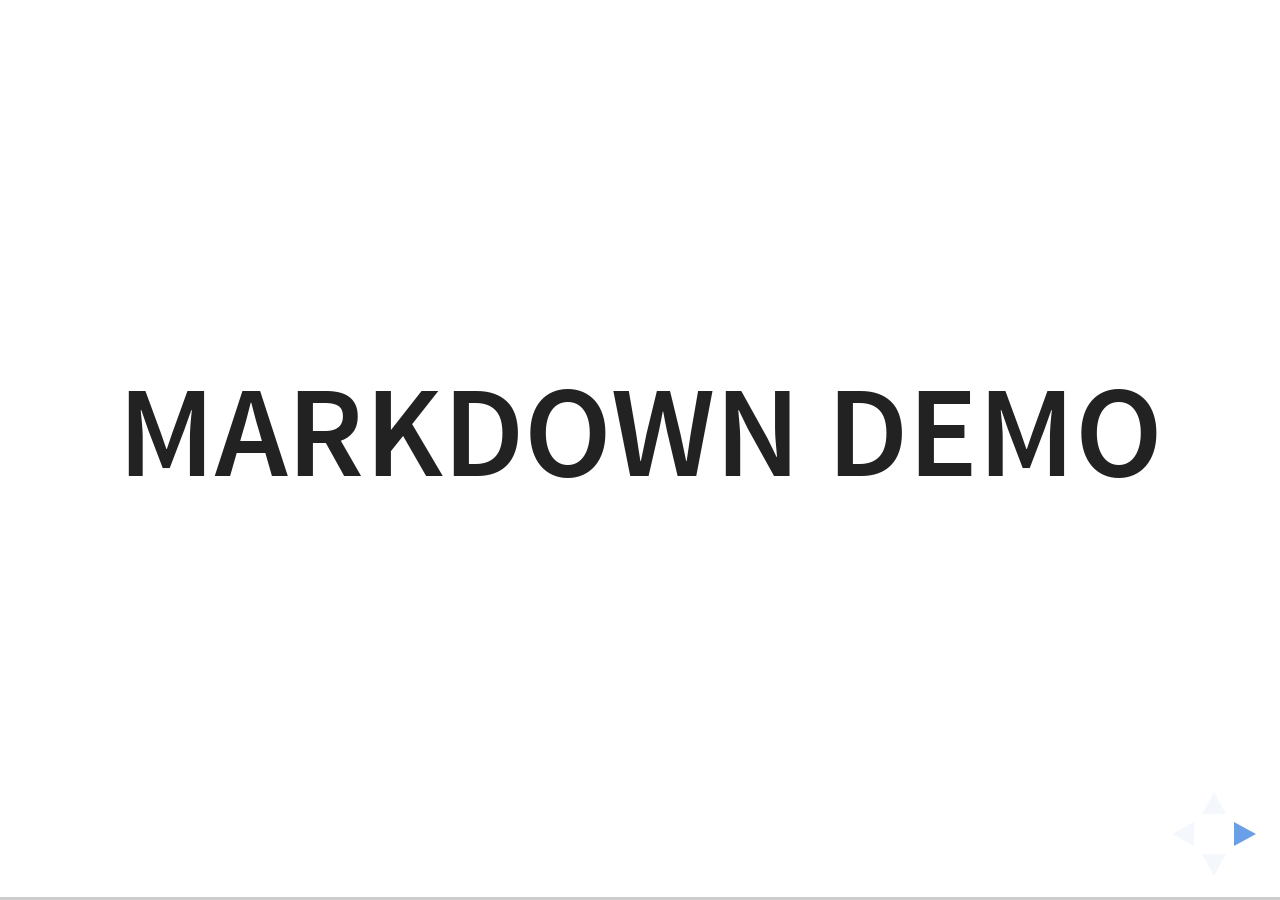
<file: plugin/markdown/example.html>
<!doctype html>
<html lang="en">

	<head>
		<meta charset="utf-8">

		<title>reveal.js - Markdown Demo</title>

		<link rel="stylesheet" href="../../css/reveal.css">
		<link rel="stylesheet" href="../../css/theme/white.css" id="theme">

        <link rel="stylesheet" href="../../lib/css/zenburn.css">
	</head>

	<body>

		<div class="reveal">

			<div class="slides">

                <!-- Use external markdown resource, separate slides by three newlines; vertical slides by two newlines -->
                <section data-markdown="example.md" data-separator="^\n\n\n" data-separator-vertical="^\n\n"></section>

                <!-- Slides are separated by three dashes (quick 'n dirty regular expression) -->
                <section data-markdown data-separator="---">
                    <script type="text/template">
                        ## Demo 1
                        Slide 1
                        ---
                        ## Demo 1
                        Slide 2
                        ---
                        ## Demo 1
                        Slide 3
                    </script>
                </section>

                <!-- Slides are separated by newline + three dashes + newline, vertical slides identical but two dashes -->
                <section data-markdown data-separator="^\n---\n$" data-separator-vertical="^\n--\n$">
                    <script type="text/template">
                        ## Demo 2
                        Slide 1.1

                        --

                        ## Demo 2
                        Slide 1.2

                        ---

                        ## Demo 2
                        Slide 2
                    </script>
                </section>

                <!-- No "extra" slides, since there are no separators defined (so they'll become horizontal rulers) -->
                <section data-markdown>
                    <script type="text/template">
                        A

                        ---

                        B

                        ---

                        C
                    </script>
                </section>

                <!-- Slide attributes -->
                <section data-markdown>
                    <script type="text/template">
                        <!-- .slide: data-background="#000000" -->
                        ## Slide attributes
                    </script>
                </section>

                <!-- Element attributes -->
                <section data-markdown>
                    <script type="text/template">
                        ## Element attributes
                        - Item 1 <!-- .element: class="fragment" data-fragment-index="2" -->
                        - Item 2 <!-- .element: class="fragment" data-fragment-index="1" -->
                    </script>
                </section>

                <!-- Code -->
                <section data-markdown>
                    <script type="text/template">
                        ```php
                        public function foo()
                        {
                            $foo = array(
                                'bar' => 'bar'
                            )
                        }
                        ```
                    </script>
                </section>

            </div>
		</div>

		<script src="../../lib/js/head.min.js"></script>
		<script src="../../js/reveal.js"></script>

		<script>

			Reveal.initialize({
				controls: true,
				progress: true,
				history: true,
				center: true,

				// Optional libraries used to extend on reveal.js
				dependencies: [
					{ src: '../../lib/js/classList.js', condition: function() { return !document.body.classList; } },
					{ src: 'marked.js', condition: function() { return !!document.querySelector( '[data-markdown]' ); } },
                    { src: 'markdown.js', condition: function() { return !!document.querySelector( '[data-markdown]' ); } },
                    { src: '../highlight/highlight.js', async: true, callback: function() { hljs.initHighlightingOnLoad(); } },
					{ src: '../notes/notes.js' }
				]
			});

		</script>

	</body>
</html>
</file>
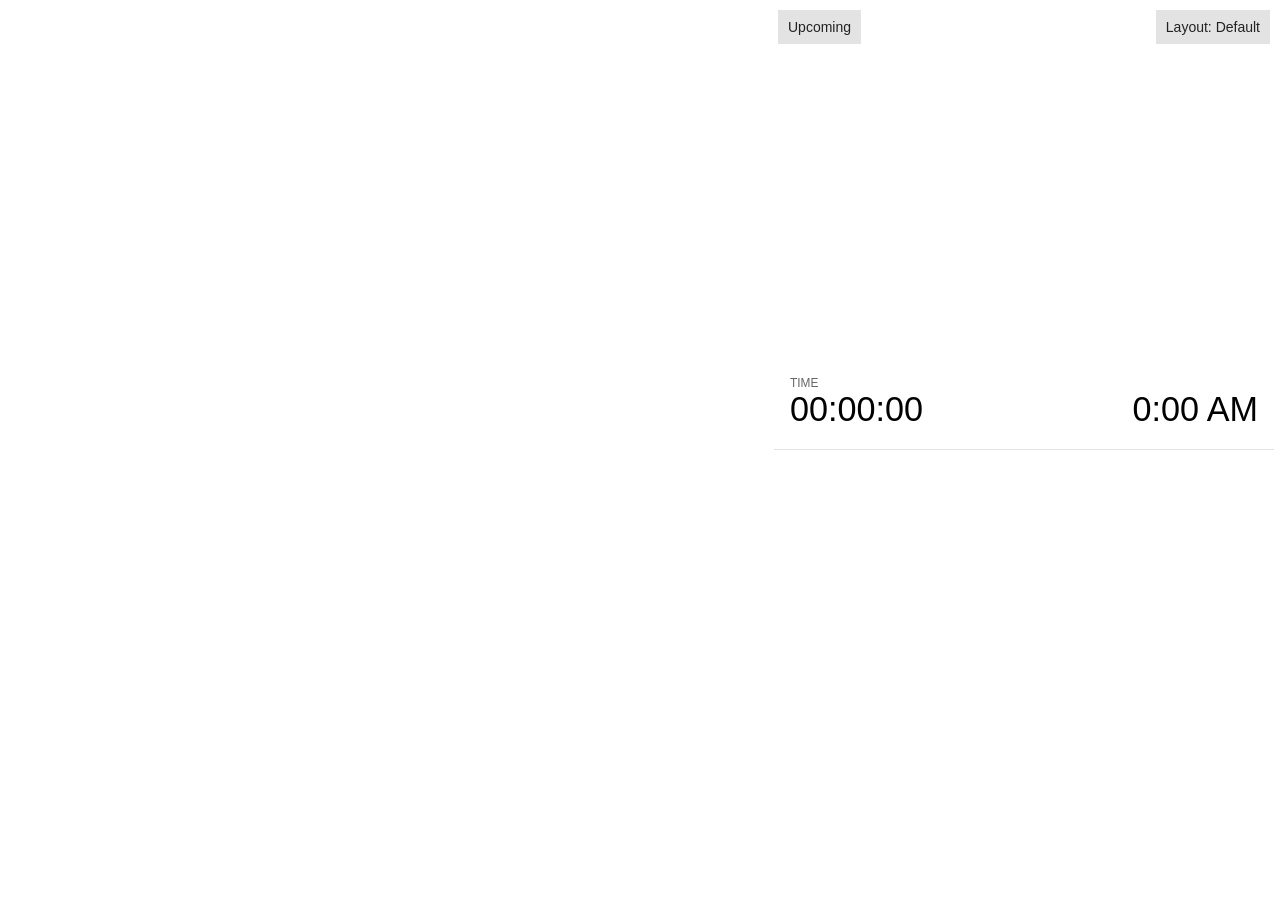
<file: plugin/notes/notes.html>
<!doctype html>
<html lang="en">
	<head>
		<meta charset="utf-8">

		<title>reveal.js - Slide Notes</title>

		<style>
			body {
				font-family: Helvetica;
				font-size: 18px;
			}

			#current-slide,
			#upcoming-slide,
			#speaker-controls {
				padding: 6px;
				box-sizing: border-box;
				-moz-box-sizing: border-box;
			}

			#current-slide iframe,
			#upcoming-slide iframe {
				width: 100%;
				height: 100%;
				border: 1px solid #ddd;
			}

			#current-slide .label,
			#upcoming-slide .label {
				position: absolute;
				top: 10px;
				left: 10px;
				z-index: 2;
			}

			.overlay-element {
				height: 34px;
				line-height: 34px;
				padding: 0 10px;
				text-shadow: none;
				background: rgba( 220, 220, 220, 0.8 );
				color: #222;
				font-size: 14px;
			}

			.overlay-element.interactive:hover {
				background: rgba( 220, 220, 220, 1 );
			}

			#current-slide {
				position: absolute;
				width: 60%;
				height: 100%;
				top: 0;
				left: 0;
				padding-right: 0;
			}

			#upcoming-slide {
				position: absolute;
				width: 40%;
				height: 40%;
				right: 0;
				top: 0;
			}

			/* Speaker controls */
			#speaker-controls {
				position: absolute;
				top: 40%;
				right: 0;
				width: 40%;
				height: 60%;
				overflow: auto;
				font-size: 18px;
			}

				.speaker-controls-time.hidden,
				.speaker-controls-notes.hidden {
					display: none;
				}

				.speaker-controls-time .label,
				.speaker-controls-notes .label {
					text-transform: uppercase;
					font-weight: normal;
					font-size: 0.66em;
					color: #666;
					margin: 0;
				}

				.speaker-controls-time {
					border-bottom: 1px solid rgba( 200, 200, 200, 0.5 );
					margin-bottom: 10px;
					padding: 10px 16px;
					padding-bottom: 20px;
					cursor: pointer;
				}

				.speaker-controls-time .reset-button {
					opacity: 0;
					float: right;
					color: #666;
					text-decoration: none;
				}
				.speaker-controls-time:hover .reset-button {
					opacity: 1;
				}

				.speaker-controls-time .timer,
				.speaker-controls-time .clock {
					width: 50%;
					font-size: 1.9em;
				}

				.speaker-controls-time .timer {
					float: left;
				}

				.speaker-controls-time .clock {
					float: right;
					text-align: right;
				}

				.speaker-controls-time span.mute {
					color: #bbb;
				}

				.speaker-controls-notes {
					padding: 10px 16px;
				}

				.speaker-controls-notes .value {
					margin-top: 5px;
					line-height: 1.4;
					font-size: 1.2em;
				}

			/* Layout selector */
			#speaker-layout {
				position: absolute;
				top: 10px;
				right: 10px;
				color: #222;
				z-index: 10;
			}
				#speaker-layout select {
					position: absolute;
					width: 100%;
					height: 100%;
					top: 0;
					left: 0;
					border: 0;
					box-shadow: 0;
					cursor: pointer;
					opacity: 0;

					font-size: 1em;
					background-color: transparent;

					-moz-appearance: none;
					-webkit-appearance: none;
					-webkit-tap-highlight-color: rgba(0, 0, 0, 0);
				}

				#speaker-layout select:focus {
					outline: none;
					box-shadow: none;
				}

			.clear {
				clear: both;
			}

			/* Speaker layout: Wide */
			body[data-speaker-layout="wide"] #current-slide,
			body[data-speaker-layout="wide"] #upcoming-slide {
				width: 50%;
				height: 45%;
				padding: 6px;
			}

			body[data-speaker-layout="wide"] #current-slide {
				top: 0;
				left: 0;
			}

			body[data-speaker-layout="wide"] #upcoming-slide {
				top: 0;
				left: 50%;
			}

			body[data-speaker-layout="wide"] #speaker-controls {
				top: 45%;
				left: 0;
				width: 100%;
				height: 50%;
				font-size: 1.25em;
			}

			/* Speaker layout: Tall */
			body[data-speaker-layout="tall"] #current-slide,
			body[data-speaker-layout="tall"] #upcoming-slide {
				width: 45%;
				height: 50%;
				padding: 6px;
			}

			body[data-speaker-layout="tall"] #current-slide {
				top: 0;
				left: 0;
			}

			body[data-speaker-layout="tall"] #upcoming-slide {
				top: 50%;
				left: 0;
			}

			body[data-speaker-layout="tall"] #speaker-controls {
				padding-top: 40px;
				top: 0;
				left: 45%;
				width: 55%;
				height: 100%;
				font-size: 1.25em;
			}

			/* Speaker layout: Notes only */
			body[data-speaker-layout="notes-only"] #current-slide,
			body[data-speaker-layout="notes-only"] #upcoming-slide {
				display: none;
			}

			body[data-speaker-layout="notes-only"] #speaker-controls {
				padding-top: 40px;
				top: 0;
				left: 0;
				width: 100%;
				height: 100%;
				font-size: 1.25em;
			}

			@media screen and (max-width: 1080px) {
				body[data-speaker-layout="default"] #speaker-controls {
					font-size: 16px;
				}
			}

			@media screen and (max-width: 900px) {
				body[data-speaker-layout="default"] #speaker-controls {
					font-size: 14px;
				}
			}

			@media screen and (max-width: 800px) {
				body[data-speaker-layout="default"] #speaker-controls {
					font-size: 12px;
				}
			}

		</style>
	</head>

	<body>

		<div id="current-slide"></div>
		<div id="upcoming-slide"><span class="overlay-element label">Upcoming</span></div>
		<div id="speaker-controls">
			<div class="speaker-controls-time">
				<h4 class="label">Time <span class="reset-button">Click to Reset</span></h4>
				<div class="clock">
					<span class="clock-value">0:00 AM</span>
				</div>
				<div class="timer">
					<span class="hours-value">00</span><span class="minutes-value">:00</span><span class="seconds-value">:00</span>
				</div>
				<div class="clear"></div>
			</div>

			<div class="speaker-controls-notes hidden">
				<h4 class="label">Notes</h4>
				<div class="value"></div>
			</div>
		</div>
		<div id="speaker-layout" class="overlay-element interactive">
			<span class="speaker-layout-label"></span>
			<select class="speaker-layout-dropdown"></select>
		</div>

		<script src="../../plugin/markdown/marked.js"></script>
		<script>

			(function() {

				var notes,
					notesValue,
					currentState,
					currentSlide,
					upcomingSlide,
					layoutLabel,
					layoutDropdown,
					connected = false;

				var SPEAKER_LAYOUTS = {
					'default': 'Default',
					'wide': 'Wide',
					'tall': 'Tall',
					'notes-only': 'Notes only'
				};

				setupLayout();

				window.addEventListener( 'message', function( event ) {

					var data = JSON.parse( event.data );

					// The overview mode is only useful to the reveal.js instance
					// where navigation occurs so we don't sync it
					if( data.state ) delete data.state.overview;

					// Messages sent by the notes plugin inside of the main window
					if( data && data.namespace === 'reveal-notes' ) {
						if( data.type === 'connect' ) {
							handleConnectMessage( data );
						}
						else if( data.type === 'state' ) {
							handleStateMessage( data );
						}
					}
					// Messages sent by the reveal.js inside of the current slide preview
					else if( data && data.namespace === 'reveal' ) {
						if( /ready/.test( data.eventName ) ) {
							// Send a message back to notify that the handshake is complete
							window.opener.postMessage( JSON.stringify({ namespace: 'reveal-notes', type: 'connected'} ), '*' );
						}
						else if( /slidechanged|fragmentshown|fragmenthidden|paused|resumed/.test( data.eventName ) && currentState !== JSON.stringify( data.state ) ) {

							window.opener.postMessage( JSON.stringify({ method: 'setState', args: [ data.state ]} ), '*' );

						}
					}

				} );

				/**
				 * Called when the main window is trying to establish a
				 * connection.
				 */
				function handleConnectMessage( data ) {

					if( connected === false ) {
						connected = true;

						setupIframes( data );
						setupKeyboard();
						setupNotes();
						setupTimer();
					}

				}

				/**
				 * Called when the main window sends an updated state.
				 */
				function handleStateMessage( data ) {

					// Store the most recently set state to avoid circular loops
					// applying the same state
					currentState = JSON.stringify( data.state );

					// No need for updating the notes in case of fragment changes
					if ( data.notes ) {
						notes.classList.remove( 'hidden' );
						notesValue.style.whiteSpace = data.whitespace;
						if( data.markdown ) {
							notesValue.innerHTML = marked( data.notes );
						}
						else {
							notesValue.innerHTML = data.notes;
						}
					}
					else {
						notes.classList.add( 'hidden' );
					}

					// Update the note slides
					currentSlide.contentWindow.postMessage( JSON.stringify({ method: 'setState', args: [ data.state ] }), '*' );
					upcomingSlide.contentWindow.postMessage( JSON.stringify({ method: 'setState', args: [ data.state ] }), '*' );
					upcomingSlide.contentWindow.postMessage( JSON.stringify({ method: 'next' }), '*' );

				}

				// Limit to max one state update per X ms
				handleStateMessage = debounce( handleStateMessage, 200 );

				/**
				 * Forward keyboard events to the current slide window.
				 * This enables keyboard events to work even if focus
				 * isn't set on the current slide iframe.
				 */
				function setupKeyboard() {

					document.addEventListener( 'keydown', function( event ) {
						currentSlide.contentWindow.postMessage( JSON.stringify({ method: 'triggerKey', args: [ event.keyCode ] }), '*' );
					} );

				}

				/**
				 * Creates the preview iframes.
				 */
				function setupIframes( data ) {

					var params = [
						'receiver',
						'progress=false',
						'history=false',
						'transition=none',
						'autoSlide=0',
						'backgroundTransition=none'
					].join( '&' );

					var urlSeparator = /\?/.test(data.url) ? '&' : '?';
					var hash = '#/' + data.state.indexh + '/' + data.state.indexv;
					var currentURL = data.url + urlSeparator + params + '&postMessageEvents=true' + hash;
					var upcomingURL = data.url + urlSeparator + params + '&controls=false' + hash;

					currentSlide = document.createElement( 'iframe' );
					currentSlide.setAttribute( 'width', 1280 );
					currentSlide.setAttribute( 'height', 1024 );
					currentSlide.setAttribute( 'src', currentURL );
					document.querySelector( '#current-slide' ).appendChild( currentSlide );

					upcomingSlide = document.createElement( 'iframe' );
					upcomingSlide.setAttribute( 'width', 640 );
					upcomingSlide.setAttribute( 'height', 512 );
					upcomingSlide.setAttribute( 'src', upcomingURL );
					document.querySelector( '#upcoming-slide' ).appendChild( upcomingSlide );

				}

				/**
				 * Setup the notes UI.
				 */
				function setupNotes() {

					notes = document.querySelector( '.speaker-controls-notes' );
					notesValue = document.querySelector( '.speaker-controls-notes .value' );

				}

				/**
				 * Create the timer and clock and start updating them
				 * at an interval.
				 */
				function setupTimer() {

					var start = new Date(),
						timeEl = document.querySelector( '.speaker-controls-time' ),
						clockEl = timeEl.querySelector( '.clock-value' ),
						hoursEl = timeEl.querySelector( '.hours-value' ),
						minutesEl = timeEl.querySelector( '.minutes-value' ),
						secondsEl = timeEl.querySelector( '.seconds-value' );

					function _updateTimer() {

						var diff, hours, minutes, seconds,
							now = new Date();

						diff = now.getTime() - start.getTime();
						hours = Math.floor( diff / ( 1000 * 60 * 60 ) );
						minutes = Math.floor( ( diff / ( 1000 * 60 ) ) % 60 );
						seconds = Math.floor( ( diff / 1000 ) % 60 );

						clockEl.innerHTML = now.toLocaleTimeString( 'en-US', { hour12: true, hour: '2-digit', minute:'2-digit' } );
						hoursEl.innerHTML = zeroPadInteger( hours );
						hoursEl.className = hours > 0 ? '' : 'mute';
						minutesEl.innerHTML = ':' + zeroPadInteger( minutes );
						minutesEl.className = minutes > 0 ? '' : 'mute';
						secondsEl.innerHTML = ':' + zeroPadInteger( seconds );

					}

					// Update once directly
					_updateTimer();

					// Then update every second
					setInterval( _updateTimer, 1000 );

					timeEl.addEventListener( 'click', function() {
						start = new Date();
						_updateTimer();
						return false;
					} );

				}

				/**
				 * Sets up the speaker view layout and layout selector.
				 */
				function setupLayout() {

					layoutDropdown = document.querySelector( '.speaker-layout-dropdown' );
					layoutLabel = document.querySelector( '.speaker-layout-label' );

					// Render the list of available layouts
					for( var id in SPEAKER_LAYOUTS ) {
						var option = document.createElement( 'option' );
						option.setAttribute( 'value', id );
						option.textContent = SPEAKER_LAYOUTS[ id ];
						layoutDropdown.appendChild( option );
					}

					// Monitor the dropdown for changes
					layoutDropdown.addEventListener( 'change', function( event ) {

						setLayout( layoutDropdown.value );

					}, false );

					// Restore any currently persisted layout
					setLayout( getLayout() );

				}

				/**
				 * Sets a new speaker view layout. The layout is persisted
				 * in local storage.
				 */
				function setLayout( value ) {

					var title = SPEAKER_LAYOUTS[ value ];

					layoutLabel.innerHTML = 'Layout' + ( title ? ( ': ' + title ) : '' );
					layoutDropdown.value = value;

					document.body.setAttribute( 'data-speaker-layout', value );

					// Persist locally
					if( window.localStorage ) {
						window.localStorage.setItem( 'reveal-speaker-layout', value );
					}

				}

				/**
				 * Returns the ID of the most recently set speaker layout
				 * or our default layout if none has been set.
				 */
				function getLayout() {

					if( window.localStorage ) {
						var layout = window.localStorage.getItem( 'reveal-speaker-layout' );
						if( layout ) {
							return layout;
						}
					}

					// Default to the first record in the layouts hash
					for( var id in SPEAKER_LAYOUTS ) {
						return id;
					}

				}

				function zeroPadInteger( num ) {

					var str = '00' + parseInt( num );
					return str.substring( str.length - 2 );

				}

				/**
				 * Limits the frequency at which a function can be called.
				 */
				function debounce( fn, ms ) {

					var lastTime = 0,
						timeout;

					return function() {

						var args = arguments;
						var context = this;

						clearTimeout( timeout );

						var timeSinceLastCall = Date.now() - lastTime;
						if( timeSinceLastCall > ms ) {
							fn.apply( context, args );
							lastTime = Date.now();
						}
						else {
							timeout = setTimeout( function() {
								fn.apply( context, args );
								lastTime = Date.now();
							}, ms - timeSinceLastCall );
						}

					}

				}

			})();

		</script>
	</body>
</html>
</file>
<file: css/reveal.css>
/*!
 * reveal.js
 * http://lab.hakim.se/reveal-js
 * MIT licensed
 *
 * Copyright (C) 2016 Hakim El Hattab, http://hakim.se
 */
/*********************************************
 * RESET STYLES
 *********************************************/
html, body, .reveal div, .reveal span, .reveal applet, .reveal object, .reveal iframe,
.reveal h1, .reveal h2, .reveal h3, .reveal h4, .reveal h5, .reveal h6, .reveal p, .reveal blockquote, .reveal pre,
.reveal a, .reveal abbr, .reveal acronym, .reveal address, .reveal big, .reveal cite, .reveal code,
.reveal del, .reveal dfn, .reveal em, .reveal img, .reveal ins, .reveal kbd, .reveal q, .reveal s, .reveal samp,
.reveal small, .reveal strike, .reveal strong, .reveal sub, .reveal sup, .reveal tt, .reveal var,
.reveal b, .reveal u, .reveal center,
.reveal dl, .reveal dt, .reveal dd, .reveal ol, .reveal ul, .reveal li,
.reveal fieldset, .reveal form, .reveal label, .reveal legend,
.reveal table, .reveal caption, .reveal tbody, .reveal tfoot, .reveal thead, .reveal tr, .reveal th, .reveal td,
.reveal article, .reveal aside, .reveal canvas, .reveal details, .reveal embed,
.reveal figure, .reveal figcaption, .reveal footer, .reveal header, .reveal hgroup,
.reveal menu, .reveal nav, .reveal output, .reveal ruby, .reveal section, .reveal summary,
.reveal time, .reveal mark, .reveal audio, .reveal video {
  margin: 0;
  padding: 0;
  border: 0;
  font-size: 100%;
  font: inherit;
  vertical-align: baseline; }

.reveal article, .reveal aside, .reveal details, .reveal figcaption, .reveal figure,
.reveal footer, .reveal header, .reveal hgroup, .reveal menu, .reveal nav, .reveal section {
  display: block; }

/*********************************************
 * GLOBAL STYLES
 *********************************************/
html,
body {
  width: 100%;
  height: 100%;
  overflow: hidden; }

body {
  position: relative;
  line-height: 1;
  background-color: #fff;
  color: #000; }

/*********************************************
 * VIEW FRAGMENTS
 *********************************************/
.reveal .slides section .fragment {
  opacity: 0;
  visibility: hidden;
  -webkit-transition: all .2s ease;
          transition: all .2s ease; }
  .reveal .slides section .fragment.visible {
    opacity: 1;
    visibility: inherit; }

.reveal .slides section .fragment.grow {
  opacity: 1;
  visibility: inherit; }
  .reveal .slides section .fragment.grow.visible {
    -webkit-transform: scale(1.3);
            transform: scale(1.3); }

.reveal .slides section .fragment.shrink {
  opacity: 1;
  visibility: inherit; }
  .reveal .slides section .fragment.shrink.visible {
    -webkit-transform: scale(0.7);
            transform: scale(0.7); }

.reveal .slides section .fragment.zoom-in {
  -webkit-transform: scale(0.1);
          transform: scale(0.1); }
  .reveal .slides section .fragment.zoom-in.visible {
    -webkit-transform: none;
            transform: none; }

.reveal .slides section .fragment.fade-out {
  opacity: 1;
  visibility: inherit; }
  .reveal .slides section .fragment.fade-out.visible {
    opacity: 0;
    visibility: hidden; }

.reveal .slides section .fragment.semi-fade-out {
  opacity: 1;
  visibility: inherit; }
  .reveal .slides section .fragment.semi-fade-out.visible {
    opacity: 0.5;
    visibility: inherit; }

.reveal .slides section .fragment.strike {
  opacity: 1;
  visibility: inherit; }
  .reveal .slides section .fragment.strike.visible {
    text-decoration: line-through; }

.reveal .slides section .fragment.fade-up {
  -webkit-transform: translate(0, 20%);
          transform: translate(0, 20%); }
  .reveal .slides section .fragment.fade-up.visible {
    -webkit-transform: translate(0, 0);
            transform: translate(0, 0); }

.reveal .slides section .fragment.fade-down {
  -webkit-transform: translate(0, -20%);
          transform: translate(0, -20%); }
  .reveal .slides section .fragment.fade-down.visible {
    -webkit-transform: translate(0, 0);
            transform: translate(0, 0); }

.reveal .slides section .fragment.fade-right {
  -webkit-transform: translate(-20%, 0);
          transform: translate(-20%, 0); }
  .reveal .slides section .fragment.fade-right.visible {
    -webkit-transform: translate(0, 0);
            transform: translate(0, 0); }

.reveal .slides section .fragment.fade-left {
  -webkit-transform: translate(20%, 0);
          transform: translate(20%, 0); }
  .reveal .slides section .fragment.fade-left.visible {
    -webkit-transform: translate(0, 0);
            transform: translate(0, 0); }

.reveal .slides section .fragment.current-visible {
  opacity: 0;
  visibility: hidden; }
  .reveal .slides section .fragment.current-visible.current-fragment {
    opacity: 1;
    visibility: inherit; }

.reveal .slides section .fragment.highlight-red,
.reveal .slides section .fragment.highlight-current-red,
.reveal .slides section .fragment.highlight-green,
.reveal .slides section .fragment.highlight-current-green,
.reveal .slides section .fragment.highlight-blue,
.reveal .slides section .fragment.highlight-current-blue {
  opacity: 1;
  visibility: inherit; }

.reveal .slides section .fragment.highlight-red.visible {
  color: #ff2c2d; }

.reveal .slides section .fragment.highlight-green.visible {
  color: #17ff2e; }

.reveal .slides section .fragment.highlight-blue.visible {
  color: #1b91ff; }

.reveal .slides section .fragment.highlight-current-red.current-fragment {
  color: #ff2c2d; }

.reveal .slides section .fragment.highlight-current-green.current-fragment {
  color: #17ff2e; }

.reveal .slides section .fragment.highlight-current-blue.current-fragment {
  color: #1b91ff; }

/*********************************************
 * DEFAULT ELEMENT STYLES
 *********************************************/
/* Fixes issue in Chrome where italic fonts did not appear when printing to PDF */
.reveal:after {
  content: '';
  font-style: italic; }

.reveal iframe {
  z-index: 1; }

/** Prevents layering issues in certain browser/transition combinations */
.reveal a {
  position: relative; }

.reveal .stretch {
  max-width: none;
  max-height: none; }

.reveal pre.stretch code {
  height: 100%;
  max-height: 100%;
  box-sizing: border-box; }

/*********************************************
 * CONTROLS
 *********************************************/
.reveal .controls {
  display: none;
  position: fixed;
  width: 110px;
  height: 110px;
  z-index: 30;
  right: 10px;
  bottom: 10px;
  -webkit-user-select: none; }

.reveal .controls button {
  padding: 0;
  position: absolute;
  opacity: 0.05;
  width: 0;
  height: 0;
  background-color: transparent;
  border: 12px solid transparent;
  -webkit-transform: scale(0.9999);
          transform: scale(0.9999);
  -webkit-transition: all 0.2s ease;
          transition: all 0.2s ease;
  -webkit-appearance: none;
  -webkit-tap-highlight-color: transparent; }

.reveal .controls .enabled {
  opacity: 0.7;
  cursor: pointer; }

.reveal .controls .enabled:active {
  margin-top: 1px; }

.reveal .controls .navigate-left {
  top: 42px;
  border-right-width: 22px;
  border-right-color: #000; }

.reveal .controls .navigate-left.fragmented {
  opacity: 0.3; }

.reveal .controls .navigate-right {
  left: 74px;
  top: 42px;
  border-left-width: 22px;
  border-left-color: #000; }

.reveal .controls .navigate-right.fragmented {
  opacity: 0.3; }

.reveal .controls .navigate-up {
  left: 42px;
  border-bottom-width: 22px;
  border-bottom-color: #000; }

.reveal .controls .navigate-up.fragmented {
  opacity: 0.3; }

.reveal .controls .navigate-down {
  left: 42px;
  top: 74px;
  border-top-width: 22px;
  border-top-color: #000; }

.reveal .controls .navigate-down.fragmented {
  opacity: 0.3; }

/*********************************************
 * PROGRESS BAR
 *********************************************/
.reveal .progress {
  position: fixed;
  display: none;
  height: 3px;
  width: 100%;
  bottom: 0;
  left: 0;
  z-index: 10;
  background-color: rgba(0, 0, 0, 0.2); }

.reveal .progress:after {
  content: '';
  display: block;
  position: absolute;
  height: 20px;
  width: 100%;
  top: -20px; }

.reveal .progress span {
  display: block;
  height: 100%;
  width: 0px;
  background-color: #000;
  -webkit-transition: width 800ms cubic-bezier(0.26, 0.86, 0.44, 0.985);
          transition: width 800ms cubic-bezier(0.26, 0.86, 0.44, 0.985); }

/*********************************************
 * SLIDE NUMBER
 *********************************************/
.reveal .slide-number {
  position: fixed;
  display: block;
  right: 8px;
  bottom: 8px;
  z-index: 31;
  font-family: Helvetica, sans-serif;
  font-size: 12px;
  line-height: 1;
  color: #fff;
  background-color: rgba(0, 0, 0, 0.4);
  padding: 5px; }

.reveal .slide-number-delimiter {
  margin: 0 3px; }

/*********************************************
 * SLIDES
 *********************************************/
.reveal {
  position: relative;
  width: 100%;
  height: 100%;
  overflow: hidden;
  -ms-touch-action: none;
      touch-action: none; }

.reveal .slides {
  position: absolute;
  width: 100%;
  height: 100%;
  top: 0;
  right: 0;
  bottom: 0;
  left: 0;
  margin: auto;
  overflow: visible;
  z-index: 1;
  text-align: center;
  -webkit-perspective: 600px;
          perspective: 600px;
  -webkit-perspective-origin: 50% 40%;
          perspective-origin: 50% 40%; }

.reveal .slides > section {
  -ms-perspective: 600px; }

.reveal .slides > section,
.reveal .slides > section > section {
  display: none;
  position: absolute;
  width: 100%;
  padding: 20px 0px;
  z-index: 10;
  -webkit-transform-style: flat;
          transform-style: flat;
  -webkit-transition: -webkit-transform-origin 800ms cubic-bezier(0.26, 0.86, 0.44, 0.985), -webkit-transform 800ms cubic-bezier(0.26, 0.86, 0.44, 0.985), visibility 800ms cubic-bezier(0.26, 0.86, 0.44, 0.985), opacity 800ms cubic-bezier(0.26, 0.86, 0.44, 0.985);
          transition: transform-origin 800ms cubic-bezier(0.26, 0.86, 0.44, 0.985), transform 800ms cubic-bezier(0.26, 0.86, 0.44, 0.985), visibility 800ms cubic-bezier(0.26, 0.86, 0.44, 0.985), opacity 800ms cubic-bezier(0.26, 0.86, 0.44, 0.985); }

/* Global transition speed settings */
.reveal[data-transition-speed="fast"] .slides section {
  -webkit-transition-duration: 400ms;
          transition-duration: 400ms; }

.reveal[data-transition-speed="slow"] .slides section {
  -webkit-transition-duration: 1200ms;
          transition-duration: 1200ms; }

/* Slide-specific transition speed overrides */
.reveal .slides section[data-transition-speed="fast"] {
  -webkit-transition-duration: 400ms;
          transition-duration: 400ms; }

.reveal .slides section[data-transition-speed="slow"] {
  -webkit-transition-duration: 1200ms;
          transition-duration: 1200ms; }

.reveal .slides > section.stack {
  padding-top: 0;
  padding-bottom: 0; }

.reveal .slides > section.present,
.reveal .slides > section > section.present {
  display: block;
  z-index: 11;
  opacity: 1; }

.reveal.center,
.reveal.center .slides,
.reveal.center .slides section {
  min-height: 0 !important; }

/* Don't allow interaction with invisible slides */
.reveal .slides > section.future,
.reveal .slides > section > section.future,
.reveal .slides > section.past,
.reveal .slides > section > section.past {
  pointer-events: none; }

.reveal.overview .slides > section,
.reveal.overview .slides > section > section {
  pointer-events: auto; }

.reveal .slides > section.past,
.reveal .slides > section.future,
.reveal .slides > section > section.past,
.reveal .slides > section > section.future {
  opacity: 0; }

/*********************************************
 * Mixins for readability of transitions
 *********************************************/
/*********************************************
 * SLIDE TRANSITION
 * Aliased 'linear' for backwards compatibility
 *********************************************/
.reveal.slide section {
  -webkit-backface-visibility: hidden;
          backface-visibility: hidden; }

.reveal .slides > section[data-transition=slide].past,
.reveal .slides > section[data-transition~=slide-out].past,
.reveal.slide .slides > section:not([data-transition]).past {
  -webkit-transform: translate(-150%, 0);
          transform: translate(-150%, 0); }

.reveal .slides > section[data-transition=slide].future,
.reveal .slides > section[data-transition~=slide-in].future,
.reveal.slide .slides > section:not([data-transition]).future {
  -webkit-transform: translate(150%, 0);
          transform: translate(150%, 0); }

.reveal .slides > section > section[data-transition=slide].past,
.reveal .slides > section > section[data-transition~=slide-out].past,
.reveal.slide .slides > section > section:not([data-transition]).past {
  -webkit-transform: translate(0, -150%);
          transform: translate(0, -150%); }

.reveal .slides > section > section[data-transition=slide].future,
.reveal .slides > section > section[data-transition~=slide-in].future,
.reveal.slide .slides > section > section:not([data-transition]).future {
  -webkit-transform: translate(0, 150%);
          transform: translate(0, 150%); }

.reveal.linear section {
  -webkit-backface-visibility: hidden;
          backface-visibility: hidden; }

.reveal .slides > section[data-transition=linear].past,
.reveal .slides > section[data-transition~=linear-out].past,
.reveal.linear .slides > section:not([data-transition]).past {
  -webkit-transform: translate(-150%, 0);
          transform: translate(-150%, 0); }

.reveal .slides > section[data-transition=linear].future,
.reveal .slides > section[data-transition~=linear-in].future,
.reveal.linear .slides > section:not([data-transition]).future {
  -webkit-transform: translate(150%, 0);
          transform: translate(150%, 0); }

.reveal .slides > section > section[data-transition=linear].past,
.reveal .slides > section > section[data-transition~=linear-out].past,
.reveal.linear .slides > section > section:not([data-transition]).past {
  -webkit-transform: translate(0, -150%);
          transform: translate(0, -150%); }

.reveal .slides > section > section[data-transition=linear].future,
.reveal .slides > section > section[data-transition~=linear-in].future,
.reveal.linear .slides > section > section:not([data-transition]).future {
  -webkit-transform: translate(0, 150%);
          transform: translate(0, 150%); }

/*********************************************
 * CONVEX TRANSITION
 * Aliased 'default' for backwards compatibility
 *********************************************/
.reveal .slides section[data-transition=default].stack,
.reveal.default .slides section.stack {
  -webkit-transform-style: preserve-3d;
          transform-style: preserve-3d; }

.reveal .slides > section[data-transition=default].past,
.reveal .slides > section[data-transition~=default-out].past,
.reveal.default .slides > section:not([data-transition]).past {
  -webkit-transform: translate3d(-100%, 0, 0) rotateY(-90deg) translate3d(-100%, 0, 0);
          transform: translate3d(-100%, 0, 0) rotateY(-90deg) translate3d(-100%, 0, 0); }

.reveal .slides > section[data-transition=default].future,
.reveal .slides > section[data-transition~=default-in].future,
.reveal.default .slides > section:not([data-transition]).future {
  -webkit-transform: translate3d(100%, 0, 0) rotateY(90deg) translate3d(100%, 0, 0);
          transform: translate3d(100%, 0, 0) rotateY(90deg) translate3d(100%, 0, 0); }

.reveal .slides > section > section[data-transition=default].past,
.reveal .slides > section > section[data-transition~=default-out].past,
.reveal.default .slides > section > section:not([data-transition]).past {
  -webkit-transform: translate3d(0, -300px, 0) rotateX(70deg) translate3d(0, -300px, 0);
          transform: translate3d(0, -300px, 0) rotateX(70deg) translate3d(0, -300px, 0); }

.reveal .slides > section > section[data-transition=default].future,
.reveal .slides > section > section[data-transition~=default-in].future,
.reveal.default .slides > section > section:not([data-transition]).future {
  -webkit-transform: translate3d(0, 300px, 0) rotateX(-70deg) translate3d(0, 300px, 0);
          transform: translate3d(0, 300px, 0) rotateX(-70deg) translate3d(0, 300px, 0); }

.reveal .slides section[data-transition=convex].stack,
.reveal.convex .slides section.stack {
  -webkit-transform-style: preserve-3d;
          transform-style: preserve-3d; }

.reveal .slides > section[data-transition=convex].past,
.reveal .slides > section[data-transition~=convex-out].past,
.reveal.convex .slides > section:not([data-transition]).past {
  -webkit-transform: translate3d(-100%, 0, 0) rotateY(-90deg) translate3d(-100%, 0, 0);
          transform: translate3d(-100%, 0, 0) rotateY(-90deg) translate3d(-100%, 0, 0); }

.reveal .slides > section[data-transition=convex].future,
.reveal .slides > section[data-transition~=convex-in].future,
.reveal.convex .slides > section:not([data-transition]).future {
  -webkit-transform: translate3d(100%, 0, 0) rotateY(90deg) translate3d(100%, 0, 0);
          transform: translate3d(100%, 0, 0) rotateY(90deg) translate3d(100%, 0, 0); }

.reveal .slides > section > section[data-transition=convex].past,
.reveal .slides > section > section[data-transition~=convex-out].past,
.reveal.convex .slides > section > section:not([data-transition]).past {
  -webkit-transform: translate3d(0, -300px, 0) rotateX(70deg) translate3d(0, -300px, 0);
          transform: translate3d(0, -300px, 0) rotateX(70deg) translate3d(0, -300px, 0); }

.reveal .slides > section > section[data-transition=convex].future,
.reveal .slides > section > section[data-transition~=convex-in].future,
.reveal.convex .slides > section > section:not([data-transition]).future {
  -webkit-transform: translate3d(0, 300px, 0) rotateX(-70deg) translate3d(0, 300px, 0);
          transform: translate3d(0, 300px, 0) rotateX(-70deg) translate3d(0, 300px, 0); }

/*********************************************
 * CONCAVE TRANSITION
 *********************************************/
.reveal .slides section[data-transition=concave].stack,
.reveal.concave .slides section.stack {
  -webkit-transform-style: preserve-3d;
          transform-style: preserve-3d; }

.reveal .slides > section[data-transition=concave].past,
.reveal .slides > section[data-transition~=concave-out].past,
.reveal.concave .slides > section:not([data-transition]).past {
  -webkit-transform: translate3d(-100%, 0, 0) rotateY(90deg) translate3d(-100%, 0, 0);
          transform: translate3d(-100%, 0, 0) rotateY(90deg) translate3d(-100%, 0, 0); }

.reveal .slides > section[data-transition=concave].future,
.reveal .slides > section[data-transition~=concave-in].future,
.reveal.concave .slides > section:not([data-transition]).future {
  -webkit-transform: translate3d(100%, 0, 0) rotateY(-90deg) translate3d(100%, 0, 0);
          transform: translate3d(100%, 0, 0) rotateY(-90deg) translate3d(100%, 0, 0); }

.reveal .slides > section > section[data-transition=concave].past,
.reveal .slides > section > section[data-transition~=concave-out].past,
.reveal.concave .slides > section > section:not([data-transition]).past {
  -webkit-transform: translate3d(0, -80%, 0) rotateX(-70deg) translate3d(0, -80%, 0);
          transform: translate3d(0, -80%, 0) rotateX(-70deg) translate3d(0, -80%, 0); }

.reveal .slides > section > section[data-transition=concave].future,
.reveal .slides > section > section[data-transition~=concave-in].future,
.reveal.concave .slides > section > section:not([data-transition]).future {
  -webkit-transform: translate3d(0, 80%, 0) rotateX(70deg) translate3d(0, 80%, 0);
          transform: translate3d(0, 80%, 0) rotateX(70deg) translate3d(0, 80%, 0); }

/*********************************************
 * ZOOM TRANSITION
 *********************************************/
.reveal .slides section[data-transition=zoom],
.reveal.zoom .slides section:not([data-transition]) {
  -webkit-transition-timing-function: ease;
          transition-timing-function: ease; }

.reveal .slides > section[data-transition=zoom].past,
.reveal .slides > section[data-transition~=zoom-out].past,
.reveal.zoom .slides > section:not([data-transition]).past {
  visibility: hidden;
  -webkit-transform: scale(16);
          transform: scale(16); }

.reveal .slides > section[data-transition=zoom].future,
.reveal .slides > section[data-transition~=zoom-in].future,
.reveal.zoom .slides > section:not([data-transition]).future {
  visibility: hidden;
  -webkit-transform: scale(0.2);
          transform: scale(0.2); }

.reveal .slides > section > section[data-transition=zoom].past,
.reveal .slides > section > section[data-transition~=zoom-out].past,
.reveal.zoom .slides > section > section:not([data-transition]).past {
  -webkit-transform: translate(0, -150%);
          transform: translate(0, -150%); }

.reveal .slides > section > section[data-transition=zoom].future,
.reveal .slides > section > section[data-transition~=zoom-in].future,
.reveal.zoom .slides > section > section:not([data-transition]).future {
  -webkit-transform: translate(0, 150%);
          transform: translate(0, 150%); }

/*********************************************
 * CUBE TRANSITION
 *********************************************/
.reveal.cube .slides {
  -webkit-perspective: 1300px;
          perspective: 1300px; }

.reveal.cube .slides section {
  padding: 30px;
  min-height: 700px;
  -webkit-backface-visibility: hidden;
          backface-visibility: hidden;
  box-sizing: border-box;
  -webkit-transform-style: preserve-3d;
          transform-style: preserve-3d; }

.reveal.center.cube .slides section {
  min-height: 0; }

.reveal.cube .slides section:not(.stack):before {
  content: '';
  position: absolute;
  display: block;
  width: 100%;
  height: 100%;
  left: 0;
  top: 0;
  background: rgba(0, 0, 0, 0.1);
  border-radius: 4px;
  -webkit-transform: translateZ(-20px);
          transform: translateZ(-20px); }

.reveal.cube .slides section:not(.stack):after {
  content: '';
  position: absolute;
  display: block;
  width: 90%;
  height: 30px;
  left: 5%;
  bottom: 0;
  background: none;
  z-index: 1;
  border-radius: 4px;
  box-shadow: 0px 95px 25px rgba(0, 0, 0, 0.2);
  -webkit-transform: translateZ(-90px) rotateX(65deg);
          transform: translateZ(-90px) rotateX(65deg); }

.reveal.cube .slides > section.stack {
  padding: 0;
  background: none; }

.reveal.cube .slides > section.past {
  -webkit-transform-origin: 100% 0%;
          transform-origin: 100% 0%;
  -webkit-transform: translate3d(-100%, 0, 0) rotateY(-90deg);
          transform: translate3d(-100%, 0, 0) rotateY(-90deg); }

.reveal.cube .slides > section.future {
  -webkit-transform-origin: 0% 0%;
          transform-origin: 0% 0%;
  -webkit-transform: translate3d(100%, 0, 0) rotateY(90deg);
          transform: translate3d(100%, 0, 0) rotateY(90deg); }

.reveal.cube .slides > section > section.past {
  -webkit-transform-origin: 0% 100%;
          transform-origin: 0% 100%;
  -webkit-transform: translate3d(0, -100%, 0) rotateX(90deg);
          transform: translate3d(0, -100%, 0) rotateX(90deg); }

.reveal.cube .slides > section > section.future {
  -webkit-transform-origin: 0% 0%;
          transform-origin: 0% 0%;
  -webkit-transform: translate3d(0, 100%, 0) rotateX(-90deg);
          transform: translate3d(0, 100%, 0) rotateX(-90deg); }

/*********************************************
 * PAGE TRANSITION
 *********************************************/
.reveal.page .slides {
  -webkit-perspective-origin: 0% 50%;
          perspective-origin: 0% 50%;
  -webkit-perspective: 3000px;
          perspective: 3000px; }

.reveal.page .slides section {
  padding: 30px;
  min-height: 700px;
  box-sizing: border-box;
  -webkit-transform-style: preserve-3d;
          transform-style: preserve-3d; }

.reveal.page .slides section.past {
  z-index: 12; }

.reveal.page .slides section:not(.stack):before {
  content: '';
  position: absolute;
  display: block;
  width: 100%;
  height: 100%;
  left: 0;
  top: 0;
  background: rgba(0, 0, 0, 0.1);
  -webkit-transform: translateZ(-20px);
          transform: translateZ(-20px); }

.reveal.page .slides section:not(.stack):after {
  content: '';
  position: absolute;
  display: block;
  width: 90%;
  height: 30px;
  left: 5%;
  bottom: 0;
  background: none;
  z-index: 1;
  border-radius: 4px;
  box-shadow: 0px 95px 25px rgba(0, 0, 0, 0.2);
  -webkit-transform: translateZ(-90px) rotateX(65deg); }

.reveal.page .slides > section.stack {
  padding: 0;
  background: none; }

.reveal.page .slides > section.past {
  -webkit-transform-origin: 0% 0%;
          transform-origin: 0% 0%;
  -webkit-transform: translate3d(-40%, 0, 0) rotateY(-80deg);
          transform: translate3d(-40%, 0, 0) rotateY(-80deg); }

.reveal.page .slides > section.future {
  -webkit-transform-origin: 100% 0%;
          transform-origin: 100% 0%;
  -webkit-transform: translate3d(0, 0, 0);
          transform: translate3d(0, 0, 0); }

.reveal.page .slides > section > section.past {
  -webkit-transform-origin: 0% 0%;
          transform-origin: 0% 0%;
  -webkit-transform: translate3d(0, -40%, 0) rotateX(80deg);
          transform: translate3d(0, -40%, 0) rotateX(80deg); }

.reveal.page .slides > section > section.future {
  -webkit-transform-origin: 0% 100%;
          transform-origin: 0% 100%;
  -webkit-transform: translate3d(0, 0, 0);
          transform: translate3d(0, 0, 0); }

/*********************************************
 * FADE TRANSITION
 *********************************************/
.reveal .slides section[data-transition=fade],
.reveal.fade .slides section:not([data-transition]),
.reveal.fade .slides > section > section:not([data-transition]) {
  -webkit-transform: none;
          transform: none;
  -webkit-transition: opacity 0.5s;
          transition: opacity 0.5s; }

.reveal.fade.overview .slides section,
.reveal.fade.overview .slides > section > section {
  -webkit-transition: none;
          transition: none; }

/*********************************************
 * NO TRANSITION
 *********************************************/
.reveal .slides section[data-transition=none],
.reveal.none .slides section:not([data-transition]) {
  -webkit-transform: none;
          transform: none;
  -webkit-transition: none;
          transition: none; }

/*********************************************
 * PAUSED MODE
 *********************************************/
.reveal .pause-overlay {
  position: absolute;
  top: 0;
  left: 0;
  width: 100%;
  height: 100%;
  background: black;
  visibility: hidden;
  opacity: 0;
  z-index: 100;
  -webkit-transition: all 1s ease;
          transition: all 1s ease; }

.reveal.paused .pause-overlay {
  visibility: visible;
  opacity: 1; }

/*********************************************
 * FALLBACK
 *********************************************/
.no-transforms {
  overflow-y: auto; }

.no-transforms .reveal .slides {
  position: relative;
  width: 80%;
  height: auto !important;
  top: 0;
  left: 50%;
  margin: 0;
  text-align: center; }

.no-transforms .reveal .controls,
.no-transforms .reveal .progress {
  display: none !important; }

.no-transforms .reveal .slides section {
  display: block !important;
  opacity: 1 !important;
  position: relative !important;
  height: auto;
  min-height: 0;
  top: 0;
  left: -50%;
  margin: 70px 0;
  -webkit-transform: none;
          transform: none; }

.no-transforms .reveal .slides section section {
  left: 0; }

.reveal .no-transition,
.reveal .no-transition * {
  -webkit-transition: none !important;
          transition: none !important; }

/*********************************************
 * PER-SLIDE BACKGROUNDS
 *********************************************/
.reveal .backgrounds {
  position: absolute;
  width: 100%;
  height: 100%;
  top: 0;
  left: 0;
  -webkit-perspective: 600px;
          perspective: 600px; }

.reveal .slide-background {
  display: none;
  position: absolute;
  width: 100%;
  height: 100%;
  opacity: 0;
  visibility: hidden;
  background-color: transparent;
  background-position: 50% 50%;
  background-repeat: no-repeat;
  background-size: cover;
  -webkit-transition: all 800ms cubic-bezier(0.26, 0.86, 0.44, 0.985);
          transition: all 800ms cubic-bezier(0.26, 0.86, 0.44, 0.985); }

.reveal .slide-background.stack {
  display: block; }

.reveal .slide-background.present {
  opacity: 1;
  visibility: visible; }

.print-pdf .reveal .slide-background {
  opacity: 1 !important;
  visibility: visible !important; }

/* Video backgrounds */
.reveal .slide-background video {
  position: absolute;
  width: 100%;
  height: 100%;
  max-width: none;
  max-height: none;
  top: 0;
  left: 0; }

/* Immediate transition style */
.reveal[data-background-transition=none] > .backgrounds .slide-background,
.reveal > .backgrounds .slide-background[data-background-transition=none] {
  -webkit-transition: none;
          transition: none; }

/* Slide */
.reveal[data-background-transition=slide] > .backgrounds .slide-background,
.reveal > .backgrounds .slide-background[data-background-transition=slide] {
  opacity: 1;
  -webkit-backface-visibility: hidden;
          backface-visibility: hidden; }

.reveal[data-background-transition=slide] > .backgrounds .slide-background.past,
.reveal > .backgrounds .slide-background.past[data-background-transition=slide] {
  -webkit-transform: translate(-100%, 0);
          transform: translate(-100%, 0); }

.reveal[data-background-transition=slide] > .backgrounds .slide-background.future,
.reveal > .backgrounds .slide-background.future[data-background-transition=slide] {
  -webkit-transform: translate(100%, 0);
          transform: translate(100%, 0); }

.reveal[data-background-transition=slide] > .backgrounds .slide-background > .slide-background.past,
.reveal > .backgrounds .slide-background > .slide-background.past[data-background-transition=slide] {
  -webkit-transform: translate(0, -100%);
          transform: translate(0, -100%); }

.reveal[data-background-transition=slide] > .backgrounds .slide-background > .slide-background.future,
.reveal > .backgrounds .slide-background > .slide-background.future[data-background-transition=slide] {
  -webkit-transform: translate(0, 100%);
          transform: translate(0, 100%); }

/* Convex */
.reveal[data-background-transition=convex] > .backgrounds .slide-background.past,
.reveal > .backgrounds .slide-background.past[data-background-transition=convex] {
  opacity: 0;
  -webkit-transform: translate3d(-100%, 0, 0) rotateY(-90deg) translate3d(-100%, 0, 0);
          transform: translate3d(-100%, 0, 0) rotateY(-90deg) translate3d(-100%, 0, 0); }

.reveal[data-background-transition=convex] > .backgrounds .slide-background.future,
.reveal > .backgrounds .slide-background.future[data-background-transition=convex] {
  opacity: 0;
  -webkit-transform: translate3d(100%, 0, 0) rotateY(90deg) translate3d(100%, 0, 0);
          transform: translate3d(100%, 0, 0) rotateY(90deg) translate3d(100%, 0, 0); }

.reveal[data-background-transition=convex] > .backgrounds .slide-background > .slide-background.past,
.reveal > .backgrounds .slide-background > .slide-background.past[data-background-transition=convex] {
  opacity: 0;
  -webkit-transform: translate3d(0, -100%, 0) rotateX(90deg) translate3d(0, -100%, 0);
          transform: translate3d(0, -100%, 0) rotateX(90deg) translate3d(0, -100%, 0); }

.reveal[data-background-transition=convex] > .backgrounds .slide-background > .slide-background.future,
.reveal > .backgrounds .slide-background > .slide-background.future[data-background-transition=convex] {
  opacity: 0;
  -webkit-transform: translate3d(0, 100%, 0) rotateX(-90deg) translate3d(0, 100%, 0);
          transform: translate3d(0, 100%, 0) rotateX(-90deg) translate3d(0, 100%, 0); }

/* Concave */
.reveal[data-background-transition=concave] > .backgrounds .slide-background.past,
.reveal > .backgrounds .slide-background.past[data-background-transition=concave] {
  opacity: 0;
  -webkit-transform: translate3d(-100%, 0, 0) rotateY(90deg) translate3d(-100%, 0, 0);
          transform: translate3d(-100%, 0, 0) rotateY(90deg) translate3d(-100%, 0, 0); }

.reveal[data-background-transition=concave] > .backgrounds .slide-background.future,
.reveal > .backgrounds .slide-background.future[data-background-transition=concave] {
  opacity: 0;
  -webkit-transform: translate3d(100%, 0, 0) rotateY(-90deg) translate3d(100%, 0, 0);
          transform: translate3d(100%, 0, 0) rotateY(-90deg) translate3d(100%, 0, 0); }

.reveal[data-background-transition=concave] > .backgrounds .slide-background > .slide-background.past,
.reveal > .backgrounds .slide-background > .slide-background.past[data-background-transition=concave] {
  opacity: 0;
  -webkit-transform: translate3d(0, -100%, 0) rotateX(-90deg) translate3d(0, -100%, 0);
          transform: translate3d(0, -100%, 0) rotateX(-90deg) translate3d(0, -100%, 0); }

.reveal[data-background-transition=concave] > .backgrounds .slide-background > .slide-background.future,
.reveal > .backgrounds .slide-background > .slide-background.future[data-background-transition=concave] {
  opacity: 0;
  -webkit-transform: translate3d(0, 100%, 0) rotateX(90deg) translate3d(0, 100%, 0);
          transform: translate3d(0, 100%, 0) rotateX(90deg) translate3d(0, 100%, 0); }

/* Zoom */
.reveal[data-background-transition=zoom] > .backgrounds .slide-background,
.reveal > .backgrounds .slide-background[data-background-transition=zoom] {
  -webkit-transition-timing-function: ease;
          transition-timing-function: ease; }

.reveal[data-background-transition=zoom] > .backgrounds .slide-background.past,
.reveal > .backgrounds .slide-background.past[data-background-transition=zoom] {
  opacity: 0;
  visibility: hidden;
  -webkit-transform: scale(16);
          transform: scale(16); }

.reveal[data-background-transition=zoom] > .backgrounds .slide-background.future,
.reveal > .backgrounds .slide-background.future[data-background-transition=zoom] {
  opacity: 0;
  visibility: hidden;
  -webkit-transform: scale(0.2);
          transform: scale(0.2); }

.reveal[data-background-transition=zoom] > .backgrounds .slide-background > .slide-background.past,
.reveal > .backgrounds .slide-background > .slide-background.past[data-background-transition=zoom] {
  opacity: 0;
  visibility: hidden;
  -webkit-transform: scale(16);
          transform: scale(16); }

.reveal[data-background-transition=zoom] > .backgrounds .slide-background > .slide-background.future,
.reveal > .backgrounds .slide-background > .slide-background.future[data-background-transition=zoom] {
  opacity: 0;
  visibility: hidden;
  -webkit-transform: scale(0.2);
          transform: scale(0.2); }

/* Global transition speed settings */
.reveal[data-transition-speed="fast"] > .backgrounds .slide-background {
  -webkit-transition-duration: 400ms;
          transition-duration: 400ms; }

.reveal[data-transition-speed="slow"] > .backgrounds .slide-background {
  -webkit-transition-duration: 1200ms;
          transition-duration: 1200ms; }

/*********************************************
 * OVERVIEW
 *********************************************/
.reveal.overview {
  -webkit-perspective-origin: 50% 50%;
          perspective-origin: 50% 50%;
  -webkit-perspective: 700px;
          perspective: 700px; }
  .reveal.overview .slides {
    -moz-transform-style: preserve-3d; }
  .reveal.overview .slides section {
    height: 100%;
    top: 0 !important;
    opacity: 1 !important;
    overflow: hidden;
    visibility: visible !important;
    cursor: pointer;
    box-sizing: border-box; }
  .reveal.overview .slides section:hover,
  .reveal.overview .slides section.present {
    outline: 10px solid rgba(150, 150, 150, 0.4);
    outline-offset: 10px; }
  .reveal.overview .slides section .fragment {
    opacity: 1;
    -webkit-transition: none;
            transition: none; }
  .reveal.overview .slides section:after,
  .reveal.overview .slides section:before {
    display: none !important; }
  .reveal.overview .slides > section.stack {
    padding: 0;
    top: 0 !important;
    background: none;
    outline: none;
    overflow: visible; }
  .reveal.overview .backgrounds {
    -webkit-perspective: inherit;
            perspective: inherit;
    -moz-transform-style: preserve-3d; }
  .reveal.overview .backgrounds .slide-background {
    opacity: 1;
    visibility: visible;
    outline: 10px solid rgba(150, 150, 150, 0.1);
    outline-offset: 10px; }

.reveal.overview .slides section,
.reveal.overview-deactivating .slides section {
  -webkit-transition: none;
          transition: none; }

.reveal.overview .backgrounds .slide-background,
.reveal.overview-deactivating .backgrounds .slide-background {
  -webkit-transition: none;
          transition: none; }

.reveal.overview-animated .slides {
  -webkit-transition: -webkit-transform 0.4s ease;
          transition: transform 0.4s ease; }

/*********************************************
 * RTL SUPPORT
 *********************************************/
.reveal.rtl .slides,
.reveal.rtl .slides h1,
.reveal.rtl .slides h2,
.reveal.rtl .slides h3,
.reveal.rtl .slides h4,
.reveal.rtl .slides h5,
.reveal.rtl .slides h6 {
  direction: rtl;
  font-family: sans-serif; }

.reveal.rtl pre,
.reveal.rtl code {
  direction: ltr; }

.reveal.rtl ol,
.reveal.rtl ul {
  text-align: right; }

.reveal.rtl .progress span {
  float: right; }

/*********************************************
 * PARALLAX BACKGROUND
 *********************************************/
.reveal.has-parallax-background .backgrounds {
  -webkit-transition: all 0.8s ease;
          transition: all 0.8s ease; }

/* Global transition speed settings */
.reveal.has-parallax-background[data-transition-speed="fast"] .backgrounds {
  -webkit-transition-duration: 400ms;
          transition-duration: 400ms; }

.reveal.has-parallax-background[data-transition-speed="slow"] .backgrounds {
  -webkit-transition-duration: 1200ms;
          transition-duration: 1200ms; }

/*********************************************
 * LINK PREVIEW OVERLAY
 *********************************************/
.reveal .overlay {
  position: absolute;
  top: 0;
  left: 0;
  width: 100%;
  height: 100%;
  z-index: 1000;
  background: rgba(0, 0, 0, 0.9);
  opacity: 0;
  visibility: hidden;
  -webkit-transition: all 0.3s ease;
          transition: all 0.3s ease; }

.reveal .overlay.visible {
  opacity: 1;
  visibility: visible; }

.reveal .overlay .spinner {
  position: absolute;
  display: block;
  top: 50%;
  left: 50%;
  width: 32px;
  height: 32px;
  margin: -16px 0 0 -16px;
  z-index: 10;
  background-image: url([data-uri]%2F%2F%2F6%2Bvr8nJybW1tcDAwOjo6Nvb26ioqKOjo7Ozs%2FLy8vz8%2FAAAAAAAAAAAACH%2FC05FVFNDQVBFMi4wAwEAAAAh%2FhpDcmVhdGVkIHdpdGggYWpheGxvYWQuaW5mbwAh%[base64]%2FV%2FnmOM82XiHRLYKhKP1oZmADdEAAAh%2BQQJCgAAACwAAAAAIAAgAAAE6hDISWlZpOrNp1lGNRSdRpDUolIGw5RUYhhHukqFu8DsrEyqnWThGvAmhVlteBvojpTDDBUEIFwMFBRAmBkSgOrBFZogCASwBDEY%2FCZSg7GSE0gSCjQBMVG023xWBhklAnoEdhQEfyNqMIcKjhRsjEdnezB%2BA4k8gTwJhFuiW4dokXiloUepBAp5qaKpp6%2BHo7aWW54wl7obvEe0kRuoplCGepwSx2jJvqHEmGt6whJpGpfJCHmOoNHKaHx61WiSR92E4lbFoq%2BB6QDtuetcaBPnW6%2BO7wDHpIiK9SaVK5GgV543tzjgGcghAgAh%[base64]%2B%2BG%2Bw48edZPK%2BM6hLJpQg484enXIdQFSS1u6UhksENEQAAIfkECQoAAAAsAAAAACAAIAAABOcQyEmpGKLqzWcZRVUQnZYg1aBSh2GUVEIQ2aQOE%2BG%2BcD4ntpWkZQj1JIiZIogDFFyHI0UxQwFugMSOFIPJftfVAEoZLBbcLEFhlQiqGp1Vd140AUklUN3eCA51C1EWMzMCezCBBmkxVIVHBWd3HHl9JQOIJSdSnJ0TDKChCwUJjoWMPaGqDKannasMo6WnM562R5YluZRwur0wpgqZE7NKUm%2BFNRPIhjBJxKZteWuIBMN4zRMIVIhffcgojwCF117i4nlLnY5ztRLsnOk%2BaV%2BoJY7V7m76PdkS4trKcdg0Zc0tTcKkRAAAIfkECQoAAAAsAAAAACAAIAAABO4QyEkpKqjqzScpRaVkXZWQEximw1BSCUEIlDohrft6cpKCk5xid5MNJTaAIkekKGQkWyKHkvhKsR7ARmitkAYDYRIbUQRQjWBwJRzChi9CRlBcY1UN4g0%[base64]%[base64]%2BE71SRQeyqUToLA7VxF0JDyIQh%2FMVVPMt1ECZlfcjZJ9mIKoaTl1MRIl5o4CUKXOwmyrCInCKqcWtvadL2SYhyASyNDJ0uIiRMDjI0Fd30%2FiI2UA5GSS5UDj2l6NoqgOgN4gksEBgYFf0FDqKgHnyZ9OX8HrgYHdHpcHQULXAS2qKpENRg7eAMLC7kTBaixUYFkKAzWAAnLC7FLVxLWDBLKCwaKTULgEwbLA4hJtOkSBNqITT3xEgfLpBtzE%2FjiuL04RGEBgwWhShRgQExHBAAh%2BQQJCgAAACwAAAAAIAAgAAAE7xDISWlSqerNpyJKhWRdlSAVoVLCWk6JKlAqAavhO9UkUHsqlE6CwO1cRdCQ8iEIfzFVTzLdRAmZX3I2SfZiCqGk5dTESJeaOAlClzsJsqwiJwiqnFrb2nS9kmIcgEsjQydLiIlHehhpejaIjzh9eomSjZR%[base64]%2BE71SRQeyqUToLA7VxF0JDyIQh%[base64]%2BE71SRQeyqUToLA7VxF0JDyIQh%2FMVVPMt1ECZlfcjZJ9mIKoaTl1MRIl5o4CUKXOwmyrCInCKqcWtvadL2SYhyASyNDJ0uIiUd6GAULDJCRiXo1CpGXDJOUjY%2BYip9DhToJA4RBLwMLCwVDfRgbBAaqqoZ1XBMHswsHtxtFaH1iqaoGNgAIxRpbFAgfPQSqpbgGBqUD1wBXeCYp1AYZ19JJOYgH1KwA4UBvQwXUBxPqVD9L3sbp2BNk2xvvFPJd%2BMFCN6HAAIKgNggY0KtEBAAh%[base64]%2BvsYMDAzZQPC9VCNkDWUhGkuE5PxJNwiUK4UfLzOlD4WvzAHaoG9nxPi5d%2BjYUqfAhhykOFwJWiAAAIfkECQoAAAAsAAAAACAAIAAABPAQyElpUqnqzaciSoVkXVUMFaFSwlpOCcMYlErAavhOMnNLNo8KsZsMZItJEIDIFSkLGQoQTNhIsFehRww2CQLKF0tYGKYSg%2BygsZIuNqJksKgbfgIGepNo2cIUB3V1B3IvNiBYNQaDSTtfhhx0CwVPI0UJe0%2Bbm4g5VgcGoqOcnjmjqDSdnhgEoamcsZuXO1aWQy8KAwOAuTYYGwi7w5h%2BKr0SJ8MFihpNbx%2B4Erq7BYBuzsdiH1jCAzoSfl0rVirNbRXlBBlLX%2BBP0XJLAPGzTkAuAOqb0WT5AH7OcdCm5B8TgRwSRKIHQtaLCwg1RAAAOwAAAAAAAAAAAA%3D%3D);
  visibility: visible;
  opacity: 0.6;
  -webkit-transition: all 0.3s ease;
          transition: all 0.3s ease; }

.reveal .overlay header {
  position: absolute;
  left: 0;
  top: 0;
  width: 100%;
  height: 40px;
  z-index: 2;
  border-bottom: 1px solid #222; }

.reveal .overlay header a {
  display: inline-block;
  width: 40px;
  height: 40px;
  line-height: 36px;
  padding: 0 10px;
  float: right;
  opacity: 0.6;
  box-sizing: border-box; }

.reveal .overlay header a:hover {
  opacity: 1; }

.reveal .overlay header a .icon {
  display: inline-block;
  width: 20px;
  height: 20px;
  background-position: 50% 50%;
  background-size: 100%;
  background-repeat: no-repeat; }

.reveal .overlay header a.close .icon {
  background-image: url([data-uri]); }

.reveal .overlay header a.external .icon {
  background-image: url([data-uri]); }

.reveal .overlay .viewport {
  position: absolute;
  display: -webkit-box;
  display: -webkit-flex;
  display: -ms-flexbox;
  display: flex;
  top: 40px;
  right: 0;
  bottom: 0;
  left: 0; }

.reveal .overlay.overlay-preview .viewport iframe {
  width: 100%;
  height: 100%;
  max-width: 100%;
  max-height: 100%;
  border: 0;
  opacity: 0;
  visibility: hidden;
  -webkit-transition: all 0.3s ease;
          transition: all 0.3s ease; }

.reveal .overlay.overlay-preview.loaded .viewport iframe {
  opacity: 1;
  visibility: visible; }

.reveal .overlay.overlay-preview.loaded .viewport-inner {
  position: absolute;
  z-index: -1;
  left: 0;
  top: 45%;
  width: 100%;
  text-align: center;
  letter-spacing: normal; }

.reveal .overlay.overlay-preview .x-frame-error {
  opacity: 0;
  -webkit-transition: opacity 0.3s ease 0.3s;
          transition: opacity 0.3s ease 0.3s; }

.reveal .overlay.overlay-preview.loaded .x-frame-error {
  opacity: 1; }

.reveal .overlay.overlay-preview.loaded .spinner {
  opacity: 0;
  visibility: hidden;
  -webkit-transform: scale(0.2);
          transform: scale(0.2); }

.reveal .overlay.overlay-help .viewport {
  overflow: auto;
  color: #fff; }

.reveal .overlay.overlay-help .viewport .viewport-inner {
  width: 600px;
  margin: auto;
  padding: 20px 20px 80px 20px;
  text-align: center;
  letter-spacing: normal; }

.reveal .overlay.overlay-help .viewport .viewport-inner .title {
  font-size: 20px; }

.reveal .overlay.overlay-help .viewport .viewport-inner table {
  border: 1px solid #fff;
  border-collapse: collapse;
  font-size: 16px; }

.reveal .overlay.overlay-help .viewport .viewport-inner table th,
.reveal .overlay.overlay-help .viewport .viewport-inner table td {
  width: 200px;
  padding: 14px;
  border: 1px solid #fff;
  vertical-align: middle; }

.reveal .overlay.overlay-help .viewport .viewport-inner table th {
  padding-top: 20px;
  padding-bottom: 20px; }

/*********************************************
 * PLAYBACK COMPONENT
 *********************************************/
.reveal .playback {
  position: fixed;
  left: 15px;
  bottom: 20px;
  z-index: 30;
  cursor: pointer;
  -webkit-transition: all 400ms ease;
          transition: all 400ms ease; }

.reveal.overview .playback {
  opacity: 0;
  visibility: hidden; }

/*********************************************
 * ROLLING LINKS
 *********************************************/
.reveal .roll {
  display: inline-block;
  line-height: 1.2;
  overflow: hidden;
  vertical-align: top;
  -webkit-perspective: 400px;
          perspective: 400px;
  -webkit-perspective-origin: 50% 50%;
          perspective-origin: 50% 50%; }

.reveal .roll:hover {
  background: none;
  text-shadow: none; }

.reveal .roll span {
  display: block;
  position: relative;
  padding: 0 2px;
  pointer-events: none;
  -webkit-transition: all 400ms ease;
          transition: all 400ms ease;
  -webkit-transform-origin: 50% 0%;
          transform-origin: 50% 0%;
  -webkit-transform-style: preserve-3d;
          transform-style: preserve-3d;
  -webkit-backface-visibility: hidden;
          backface-visibility: hidden; }

.reveal .roll:hover span {
  background: rgba(0, 0, 0, 0.5);
  -webkit-transform: translate3d(0px, 0px, -45px) rotateX(90deg);
          transform: translate3d(0px, 0px, -45px) rotateX(90deg); }

.reveal .roll span:after {
  content: attr(data-title);
  display: block;
  position: absolute;
  left: 0;
  top: 0;
  padding: 0 2px;
  -webkit-backface-visibility: hidden;
          backface-visibility: hidden;
  -webkit-transform-origin: 50% 0%;
          transform-origin: 50% 0%;
  -webkit-transform: translate3d(0px, 110%, 0px) rotateX(-90deg);
          transform: translate3d(0px, 110%, 0px) rotateX(-90deg); }

/*********************************************
 * SPEAKER NOTES
 *********************************************/
.reveal aside.notes {
  display: none; }

.reveal .speaker-notes {
  display: none;
  position: absolute;
  width: 70%;
  max-height: 15%;
  left: 15%;
  bottom: 26px;
  padding: 10px;
  z-index: 1;
  font-size: 18px;
  line-height: 1.4;
  color: #fff;
  background-color: rgba(0, 0, 0, 0.5);
  overflow: auto;
  box-sizing: border-box;
  text-align: left;
  font-family: Helvetica, sans-serif;
  -webkit-overflow-scrolling: touch; }

.reveal .speaker-notes.visible:not(:empty) {
  display: block; }

@media screen and (max-width: 1024px) {
  .reveal .speaker-notes {
    font-size: 14px; } }

@media screen and (max-width: 600px) {
  .reveal .speaker-notes {
    width: 90%;
    left: 5%; } }

/*********************************************
 * ZOOM PLUGIN
 *********************************************/
.zoomed .reveal *,
.zoomed .reveal *:before,
.zoomed .reveal *:after {
  -webkit-backface-visibility: visible !important;
          backface-visibility: visible !important; }

.zoomed .reveal .progress,
.zoomed .reveal .controls {
  opacity: 0; }

.zoomed .reveal .roll span {
  background: none; }

.zoomed .reveal .roll span:after {
  visibility: hidden; }
</file>
<file: css/theme/white.css>
/**
 * White theme for reveal.js. This is the opposite of the 'black' theme.
 *
 * By Hakim El Hattab, http://hakim.se
 */
@import url(../../lib/font/source-sans-pro/source-sans-pro.css);
section.has-dark-background, section.has-dark-background h1, section.has-dark-background h2, section.has-dark-background h3, section.has-dark-background h4, section.has-dark-background h5, section.has-dark-background h6 {
  color: #fff; }

/*********************************************
 * GLOBAL STYLES
 *********************************************/
body {
  background: #fff;
  background-color: #fff; }

.reveal {
  font-family: "Source Sans Pro", Helvetica, sans-serif;
  font-size: 42px;
  font-weight: normal;
  color: #222; }

::selection {
  color: #fff;
  background: #98bdef;
  text-shadow: none; }

::-moz-selection {
  color: #fff;
  background: #98bdef;
  text-shadow: none; }

.reveal .slides > section,
.reveal .slides > section > section {
  line-height: 1.3;
  font-weight: inherit; }

/*********************************************
 * HEADERS
 *********************************************/
.reveal h1,
.reveal h2,
.reveal h3,
.reveal h4,
.reveal h5,
.reveal h6 {
  margin: 0 0 20px 0;
  color: #222;
  font-family: "Source Sans Pro", Helvetica, sans-serif;
  font-weight: 600;
  line-height: 1.2;
  letter-spacing: normal;
  text-transform: uppercase;
  text-shadow: none;
  word-wrap: break-word; }

.reveal h1 {
  font-size: 2.5em; }

.reveal h2 {
  font-size: 1.6em; }

.reveal h3 {
  font-size: 1.3em; }

.reveal h4 {
  font-size: 1em; }

.reveal h1 {
  text-shadow: none; }

/*********************************************
 * OTHER
 *********************************************/
.reveal p {
  margin: 20px 0;
  line-height: 1.3; }

/* Ensure certain elements are never larger than the slide itself */
.reveal img,
.reveal video,
.reveal iframe {
  max-width: 95%;
  max-height: 95%; }

.reveal strong,
.reveal b {
  font-weight: bold; }

.reveal em {
  font-style: italic; }

.reveal ol,
.reveal dl,
.reveal ul {
  display: inline-block;
  text-align: left;
  margin: 0 0 0 1em; }

.reveal ol {
  list-style-type: decimal; }

.reveal ul {
  list-style-type: disc; }

.reveal ul ul {
  list-style-type: square; }

.reveal ul ul ul {
  list-style-type: circle; }

.reveal ul ul,
.reveal ul ol,
.reveal ol ol,
.reveal ol ul {
  display: block;
  margin-left: 40px; }

.reveal dt {
  font-weight: bold; }

.reveal dd {
  margin-left: 40px; }

.reveal q,
.reveal blockquote {
  quotes: none; }

.reveal blockquote {
  display: block;
  position: relative;
  width: 70%;
  margin: 20px auto;
  padding: 5px;
  font-style: italic;
  background: rgba(255, 255, 255, 0.05);
  box-shadow: 0px 0px 2px rgba(0, 0, 0, 0.2); }

.reveal blockquote p:first-child,
.reveal blockquote p:last-child {
  display: inline-block; }

.reveal q {
  font-style: italic; }

.reveal pre {
  display: block;
  position: relative;
  width: 90%;
  margin: 20px auto;
  text-align: left;
  font-size: 0.55em;
  font-family: monospace;
  line-height: 1.2em;
  word-wrap: break-word;
  box-shadow: 0px 0px 6px rgba(0, 0, 0, 0.3); }

.reveal code {
  font-family: monospace; }

.reveal pre code {
  display: block;
  padding: 5px;
  overflow: auto;
  max-height: 400px;
  word-wrap: normal; }

.reveal table {
  margin: auto;
  border-collapse: collapse;
  border-spacing: 0; }

.reveal table th {
  font-weight: bold; }

.reveal table th,
.reveal table td {
  text-align: left;
  padding: 0.2em 0.5em 0.2em 0.5em;
  border-bottom: 1px solid; }

.reveal table th[align="center"],
.reveal table td[align="center"] {
  text-align: center; }

.reveal table th[align="right"],
.reveal table td[align="right"] {
  text-align: right; }

.reveal table tbody tr:last-child th,
.reveal table tbody tr:last-child td {
  border-bottom: none; }

.reveal sup {
  vertical-align: super; }

.reveal sub {
  vertical-align: sub; }

.reveal small {
  display: inline-block;
  font-size: 0.6em;
  line-height: 1.2em;
  vertical-align: top; }

.reveal small * {
  vertical-align: top; }

/*********************************************
 * LINKS
 *********************************************/
.reveal a {
  color: #2a76dd;
  text-decoration: none;
  -webkit-transition: color .15s ease;
  -moz-transition: color .15s ease;
  transition: color .15s ease; }

.reveal a:hover {
  color: #6ca0e8;
  text-shadow: none;
  border: none; }

.reveal .roll span:after {
  color: #fff;
  background: #1a53a1; }

/*********************************************
 * IMAGES
 *********************************************/
.reveal section img {
  margin: 15px 0px;
  background: rgba(255, 255, 255, 0.12);
  border: 4px solid #222;
  box-shadow: 0 0 10px rgba(0, 0, 0, 0.15); }

.reveal section img.plain {
  border: 0;
  box-shadow: none; }

.reveal a img {
  -webkit-transition: all .15s linear;
  -moz-transition: all .15s linear;
  transition: all .15s linear; }

.reveal a:hover img {
  background: rgba(255, 255, 255, 0.2);
  border-color: #2a76dd;
  box-shadow: 0 0 20px rgba(0, 0, 0, 0.55); }

/*********************************************
 * NAVIGATION CONTROLS
 *********************************************/
.reveal .controls .navigate-left,
.reveal .controls .navigate-left.enabled {
  border-right-color: #2a76dd; }

.reveal .controls .navigate-right,
.reveal .controls .navigate-right.enabled {
  border-left-color: #2a76dd; }

.reveal .controls .navigate-up,
.reveal .controls .navigate-up.enabled {
  border-bottom-color: #2a76dd; }

.reveal .controls .navigate-down,
.reveal .controls .navigate-down.enabled {
  border-top-color: #2a76dd; }

.reveal .controls .navigate-left.enabled:hover {
  border-right-color: #6ca0e8; }

.reveal .controls .navigate-right.enabled:hover {
  border-left-color: #6ca0e8; }

.reveal .controls .navigate-up.enabled:hover {
  border-bottom-color: #6ca0e8; }

.reveal .controls .navigate-down.enabled:hover {
  border-top-color: #6ca0e8; }

/*********************************************
 * PROGRESS BAR
 *********************************************/
.reveal .progress {
  background: rgba(0, 0, 0, 0.2); }

.reveal .progress span {
  background: #2a76dd;
  -webkit-transition: width 800ms cubic-bezier(0.26, 0.86, 0.44, 0.985);
  -moz-transition: width 800ms cubic-bezier(0.26, 0.86, 0.44, 0.985);
  transition: width 800ms cubic-bezier(0.26, 0.86, 0.44, 0.985); }
</file>
<file: lib/css/zenburn.css>
/*

Zenburn style from voldmar.ru (c) Vladimir Epifanov <voldmar@voldmar.ru>
based on dark.css by Ivan Sagalaev

*/

.hljs {
  display: block;
  overflow-x: auto;
  padding: 0.5em;
  background: #3f3f3f;
  color: #dcdcdc;
}

.hljs-keyword,
.hljs-selector-tag,
.hljs-tag {
  color: #e3ceab;
}

.hljs-template-tag {
  color: #dcdcdc;
}

.hljs-number {
  color: #8cd0d3;
}

.hljs-variable,
.hljs-template-variable,
.hljs-attribute {
  color: #efdcbc;
}

.hljs-literal {
  color: #efefaf;
}

.hljs-subst {
  color: #8f8f8f;
}

.hljs-title,
.hljs-name,
.hljs-selector-id,
.hljs-selector-class,
.hljs-section,
.hljs-type {
  color: #efef8f;
}

.hljs-symbol,
.hljs-bullet,
.hljs-link {
  color: #dca3a3;
}

.hljs-deletion,
.hljs-string,
.hljs-built_in,
.hljs-builtin-name {
  color: #cc9393;
}

.hljs-addition,
.hljs-comment,
.hljs-quote,
.hljs-meta {
  color: #7f9f7f;
}


.hljs-emphasis {
  font-style: italic;
}

.hljs-strong {
  font-weight: bold;
}
</file>
